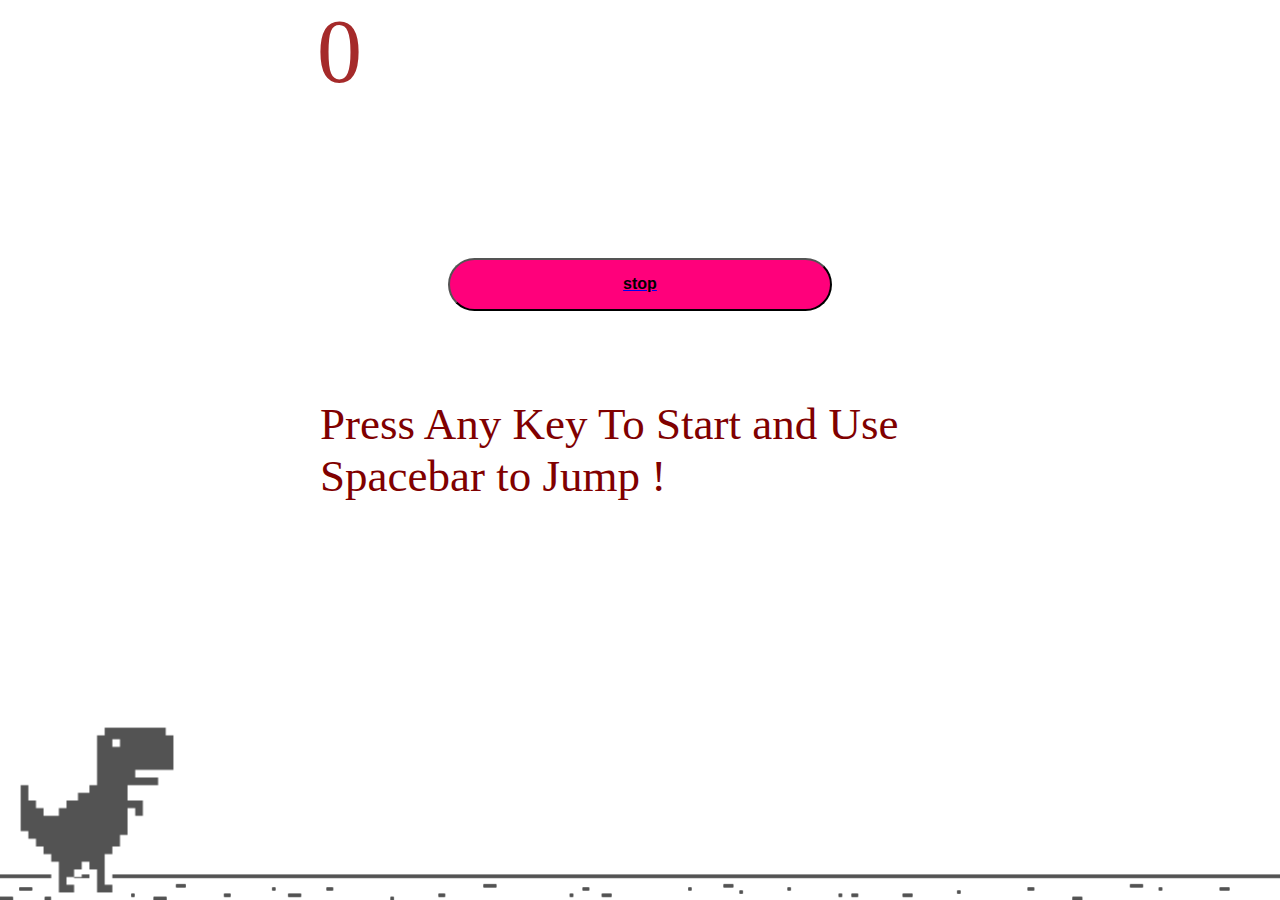
<file: index (2).html>
<!DOCTYPE html>
<html lang="en">
<head>
  <meta charset="UTF-8">
  <meta http-equiv="X-UA-Compatible" content="IE=edge">
  <meta name="viewport" content="width=device-width, initial-scale=1.0">
  <title>Document</title>
  <link rel="stylesheet" href="styles.css">
  <script src="script.js" type="module"></script>
</head>
<body>

  <div class="world" data-world>
    <div class="score" data-score>0</div>
    <div class="start-screen" data-start-screen>Press Any Key To Start and Use Spacebar to Jump !</div>
    <img src="imgs/ground.png" class="ground" data-ground>
    <img src="imgs/ground.png" class="ground" data-ground>
    <img src="imgs/dino-stationary.png" class="dino" data-dino>
    <a href="play the game.html"><button class="but">stop</button></a>
  </div>
</body>
</html>
</file>
<file: styles.css>
*, *::before, *::after {
    box-sizing: border-box;
    user-select: none;
  }
  
  body {
    background-image: url(https://thumbs.dreamstime.com/b/forest-game-background-application-vector-design-tileable-horizontally-parallax-effect-76618481.jpg);
    margin: 0;
    display: flex;
    justify-content: center;
    align-items: center;
    min-height: 100vmin;

  }
  
  .world {
    overflow: hidden;
    position: relative;
  }
  
  .score {
    color: brown;
    position: fixed;
    font-size: 10vmin;
    right: 102vmin;
    top: 0vmin;
  }
  
  .start-screen {
    color: maroon;
    position: absolute;
    font-size: 5vmin;
    top: 50%;
    left: 50%;
    transform: translate(-50%, -50%);
  }
  
  .hide {
    display: none;
  }
  
  .ground {
    --left: 0;
    position: fixed;
    width: 300%;
    bottom: 0;
    left: calc(var(--left) * 1%)
  }
  
  .dino {
    --bottom: 0;
    position: fixed;
    left: 1%;
    height: 20%;
    bottom: calc(var(--bottom) * 1%);
  }
  
  .cactus {
    position: fixed;
    left: calc(var(--left) * 1%);
    height: 20%;
    bottom: 0;
    
  }
  .but{
    display: flex;
    align-items: center;
    background-color: rgb(255, 0, 123);
    justify-content: center;
    width: 24rem;
    height: 3.3rem;
    border-radius: 10vw;
    font-size: 1rem;
    text-decoration: none;
    font-weight: 700;
margin: auto;
    


}
  .but:hover{
    background-color: rgb(0, 255, 38);
    color:rgb(9, 8, 9);
    cursor: pointer;
  }
</file>
